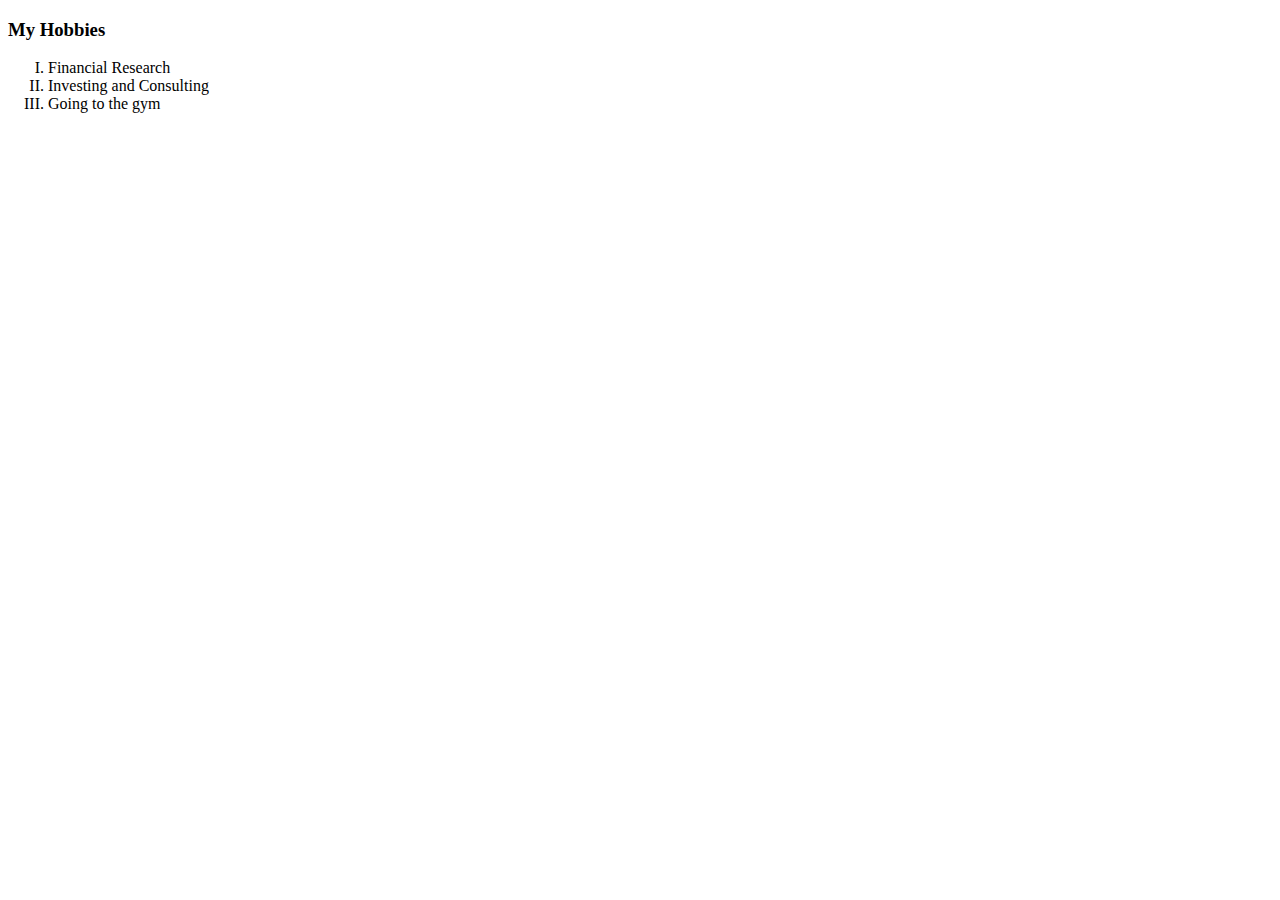
<file: hobbies.html>
<!DOCTYPE html>
<html lang="en" dir="ltr">
  <head>
    <meta charset="utf-8">
    <title>My Hobbies</title>
  </head>
  <body>
    <h3>My Hobbies</h3>
    <ol type="I">
      <li>Financial Research</li>
      <li>Investing and Consulting</li>
      <li>Going to the gym</li>
    </ol>    
  </body>
</html>
</file>
